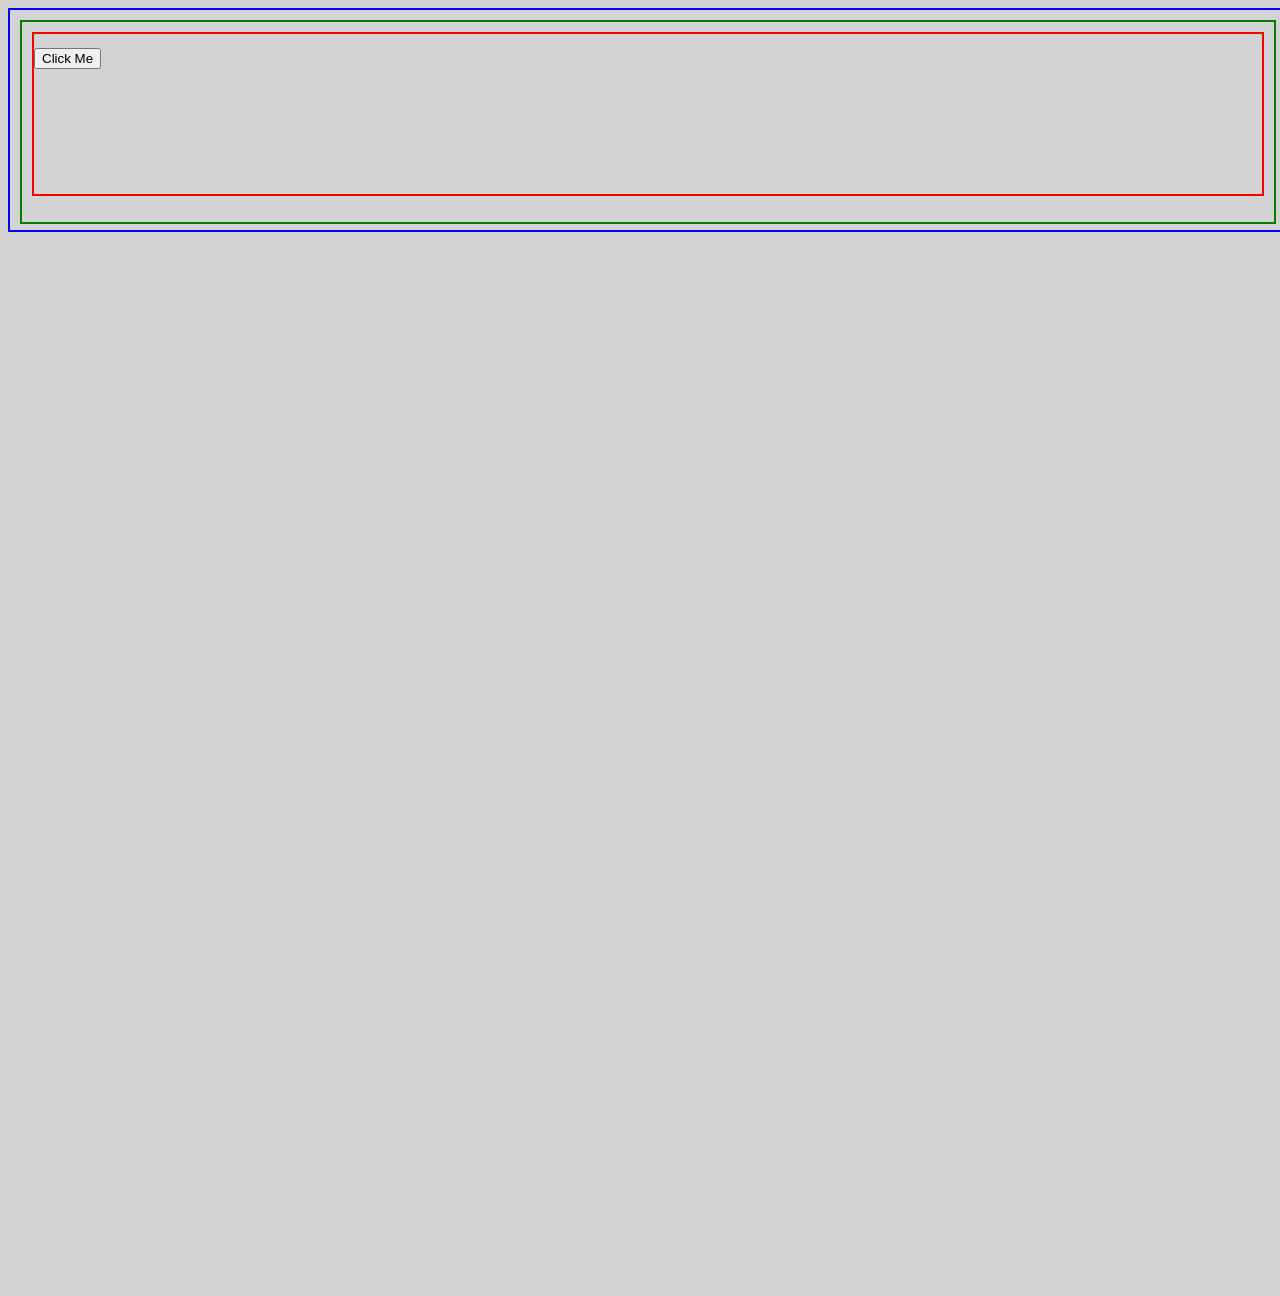
<file: ejemplos.html>
<!DOCTYPE html>
<html lang="en">
<head>
    <meta charset="UTF-8">
    <meta name="viewport" content="width=device-width, initial-scale=1.0">
    <title>Document</title>
    <style>
        body {
           font-size: 2rem;
           width: 100vw;
           height: 100vw;
           background-color: lightgray;
           font-size: 2rem;
        }
        .root {
            border: 2px solid blue;
            height: 200px;
            padding: 10px;

        }
        .parent {
            border: 2px solid green;
            height: 180px;
            padding: 10px;
        }
        .child {
            border: 2px solid red;
            height: 160px;
        }
    </style>
</head>
<body>
    <div class="root" data-number = "1">
        <div class="parent" data-number = "2">
            <div class="child" data-number = "3">
                <button data-number="4">Click Me</button>
            </div>
        </div>
    </div>
    <span></span>
    <script>
       const root = document.querySelector('.root');
       const button = document.querySelector('button');
        
       button.addEventListener('click', (event) => {
        button.dispatchEvent( new CustomEvent('user:message', {
            detail: {
                name: 'Campus',
            },
            bubbles: true,
        }))
       })

       root.addEventListener('user:message', event => {
        const name = event.detail.name;
        const number = event.target.dataset.number;
        console.log`El mensaje recibido de: ${name, number})`;

       }, {capture: true})
        
    </script>
</body>
</html>
</file>
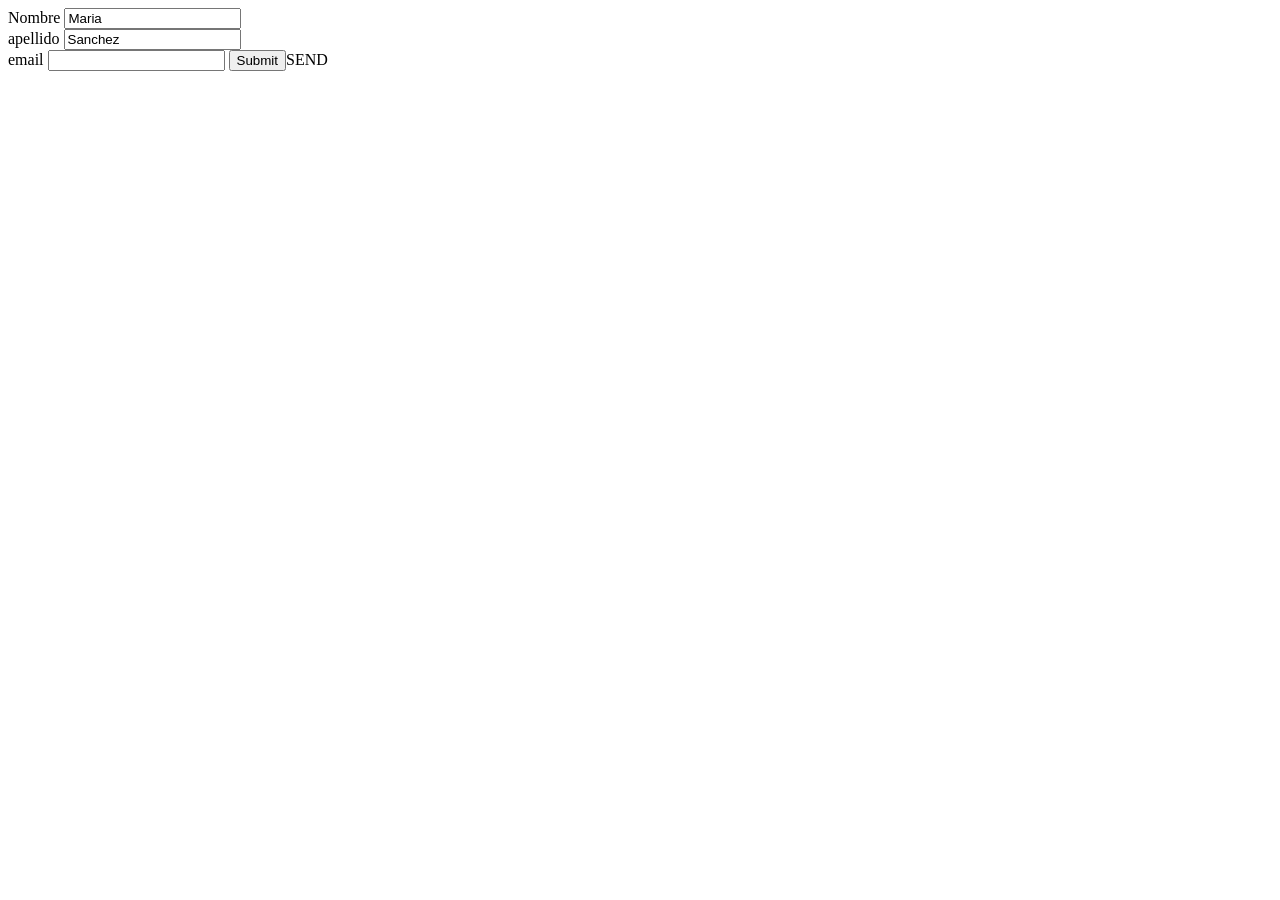
<file: index2.html>
<!DOCTYPE html>
<html lang="en">
<head>
    <meta charset="UTF-8">
    <meta name="viewport" content="width=device-width, initial-scale=1.0">
    <title>Document</title>
</head>
<body>
    <!-- <script src="formulario.js"></script> -->
    <script src="./callbacks.js"></script>
    <script src="./promesas.js"></script>
    <script src="./asyncAwait.js"></script>
    <form action="#" method="get" name="persona" id="persona">
        <label for="name">Nombre</label>
        <input type="text" name="name" id="name" value="Maria">
        <br>
        <label for="lastName">apellido</label>
        <input type="text" name="lastName" id="lastName" value="Sanchez">
        <br>
        <label for="email">email</label>
        <input type="text" name="email" id="email">
        <input type="submit" name="send" id="send">SEND
    </form>
</body>
</html>
</file>
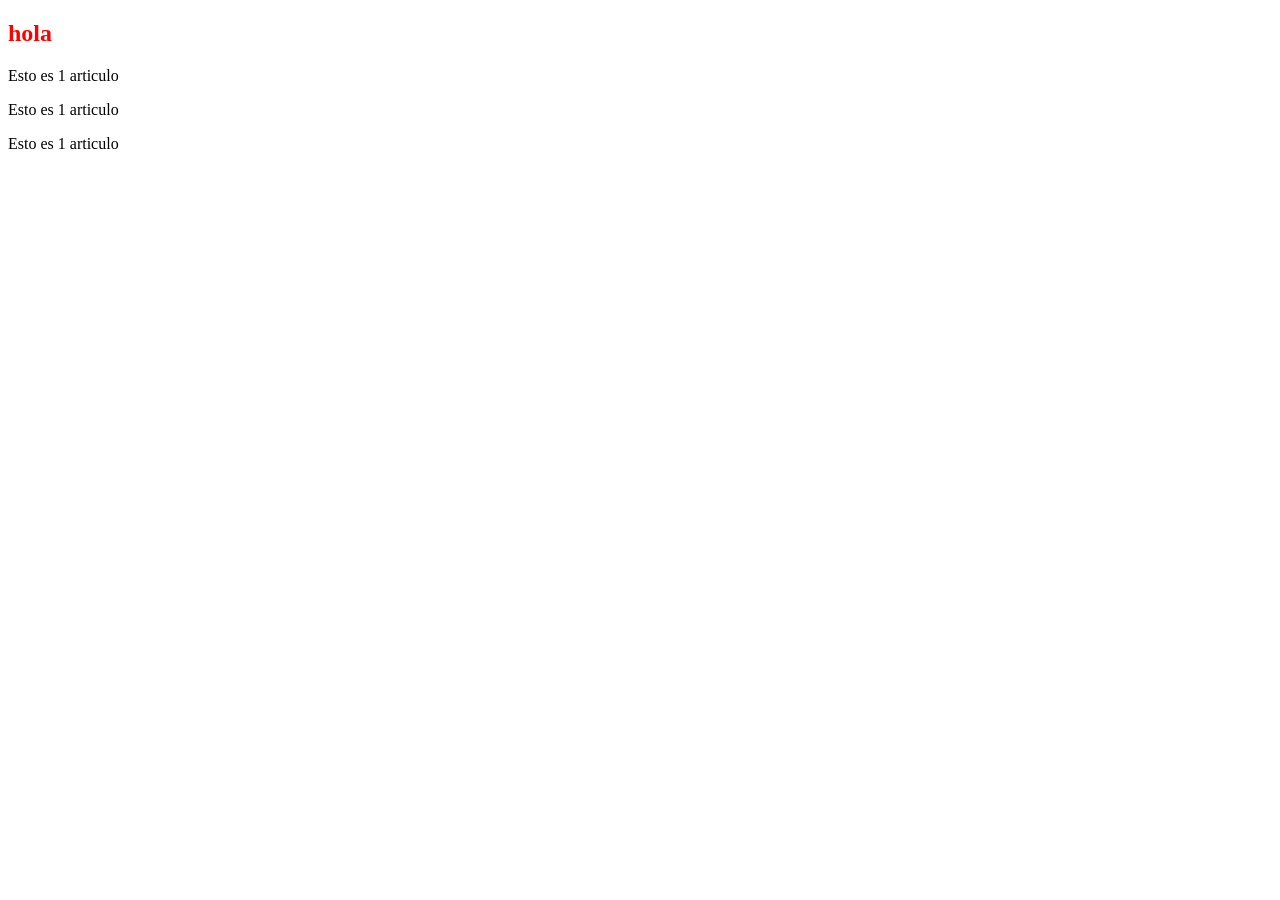
<file: index3.html>
<!DOCTYPE html>
<html lang="en">
<head>
    <meta charset="UTF-8">
    <meta name="viewport" content="width=device-width, initial-scale=1.0">
    <title>Document</title>
 
</head>
<body>
    <main>
        <nav id="encabezado">
            <h1 id="titulo">MI APP</h1>
        </nav>
        <div>
            <article class="article">
                <p>Esto es 1 articulo</p>
            </article>
            <article class="article">
                <p>Esto es 1 articulo</p>
            </article>
            <article class="article">
                <p>Esto es 1 articulo</p>
            </article>
        </div>
    </main>
    
</body>
<script src="./DOM.js"></script>
</html>
</file>
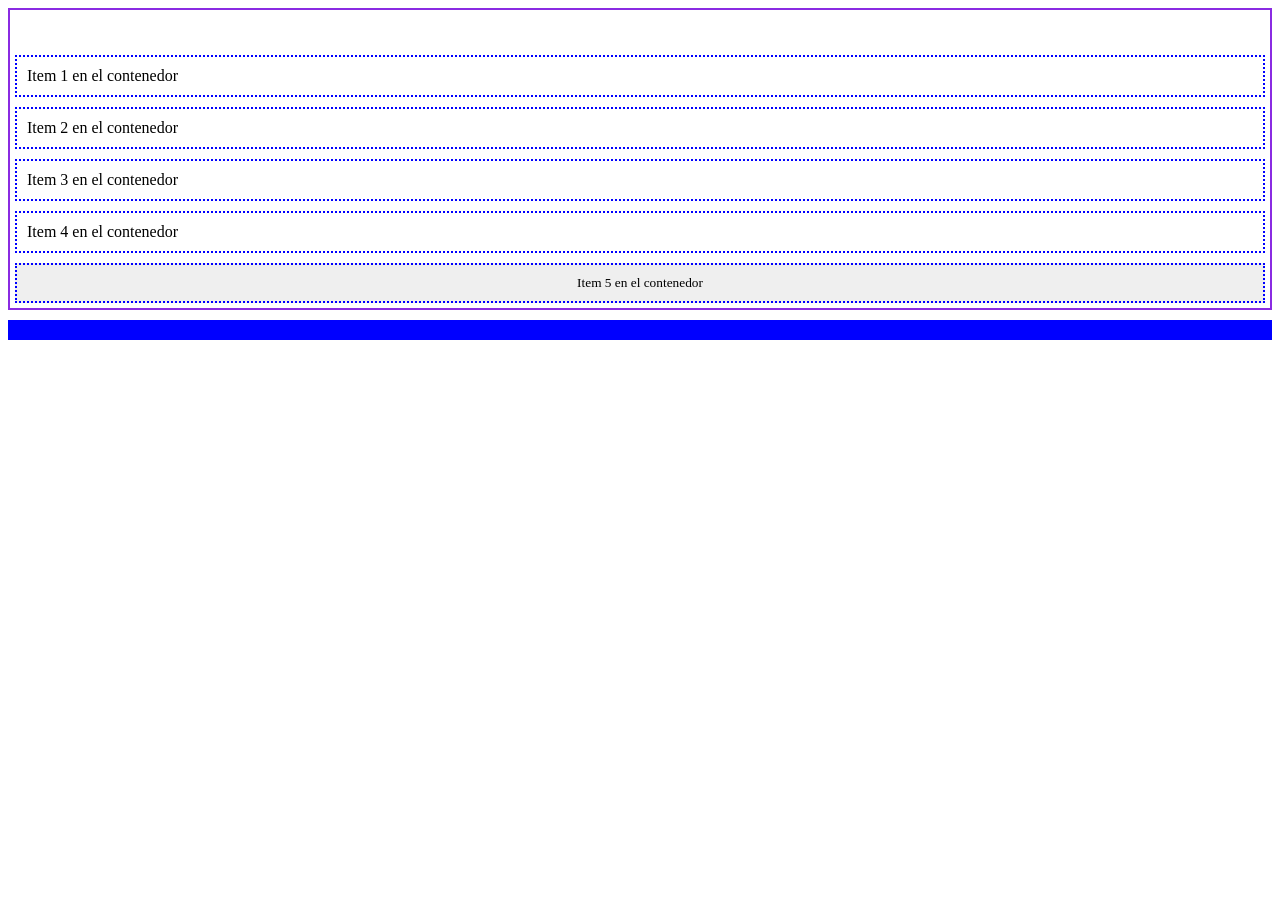
<file: index4.html>
<html lang="en">
<head>
<meta charset="UTF-8">
<meta name="viewport" content="width=device-width, initial-scale=1.0">
<title>Document</title>
<link rel="stylesheet" href="./eventos.css">

</head>
<body>
    <div id="contenedor">
        <h2></h2>
        <div id="item1" class="item borde fuerte">Item 1 en el contenedor</div>
        <div id="item2" class="item borde fuerte">Item 2 en el contenedor</div>
        <div id="item3" class="item borde fuerte">Item 3 en el contenedor</div>
    </div>
    <div id="mensaje"></div>
</body>
<script src="./setAttribute.js"></script>
<script src="./eventos.js"></script>
</html>
</file>
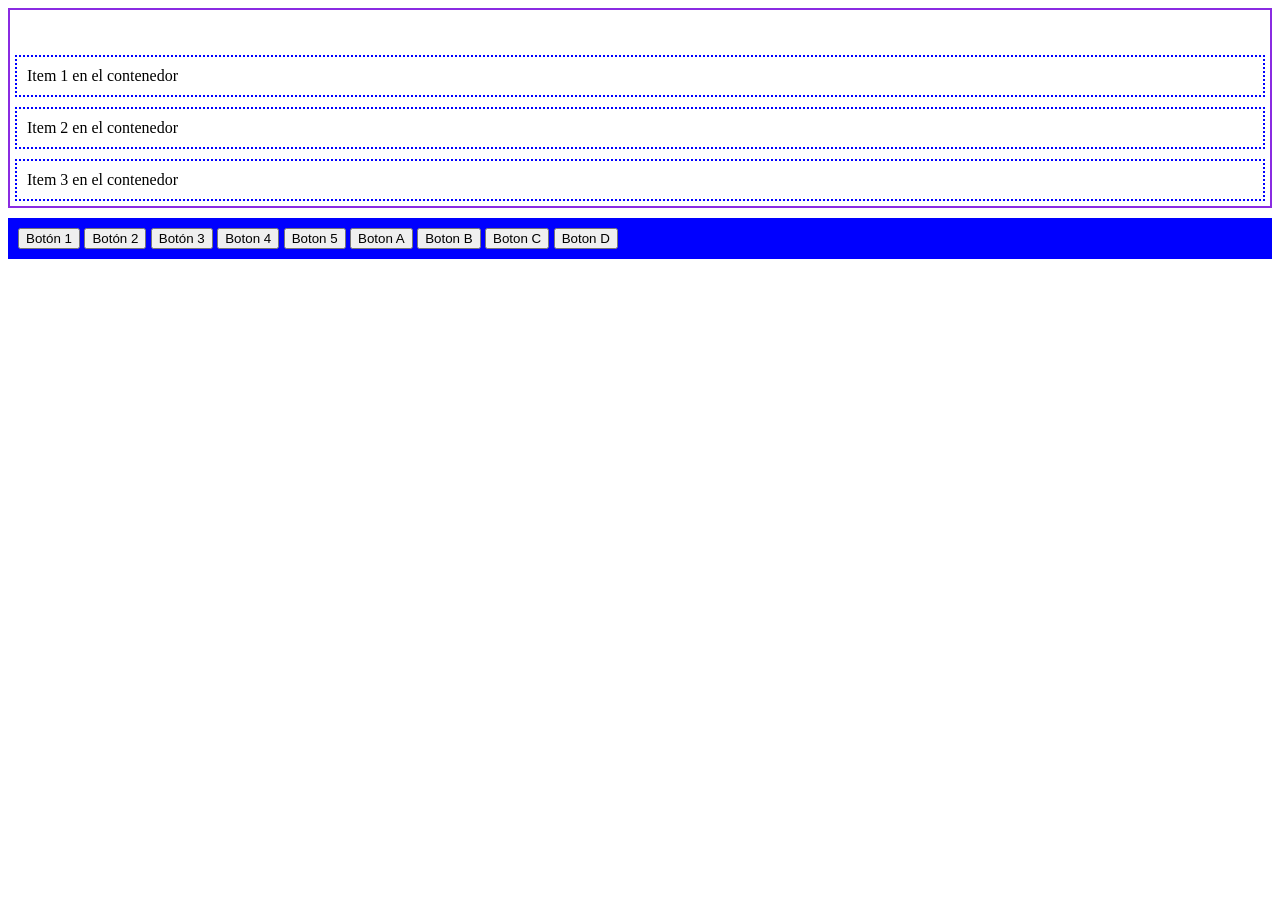
<file: lunes.html>
<!DOCTYPE html>
<html lang="en">
<head>
    <meta name="viewport" content="width=device-width, initial-scale=1.0">
    <meta charset="UTF-8">
    <title>Document</title>
    <link rel="stylesheet" href="./eventos.css">
</head>
<body>
    <div id="contenedor">
        <h2></h2>
        <div id="item1" class="item borde fuerte">Item 1 en el contenedor</div>
        <div id="item2" class="item borde fuerte">Item 2 en el contenedor</div>
        <div id="item3" class="item borde fuerte">Item 3 en el contenedor</div>
    </div>
    <div id="mensaje">
        <button id="btnAgregarAntes">Botón 1</button>
        <button id="btnAgregarDespues">Botón 2</button>
        <button id="btnReemplazarHijos">Botón 3</button>
        <button id="btnReemplazarElemento">Boton 4</button>
        <button id="btnRemover">Boton 5</button>
        <button id="beforeBegin">Boton A</button>
        <button id="afterBegin">Boton B</button>
        <button id="beforEnd">Boton C</button>
        <button id="beforBegin">Boton D</button>

    </div>
    <script src="./eventListener.js"></script>
</body>
</html>
</file>
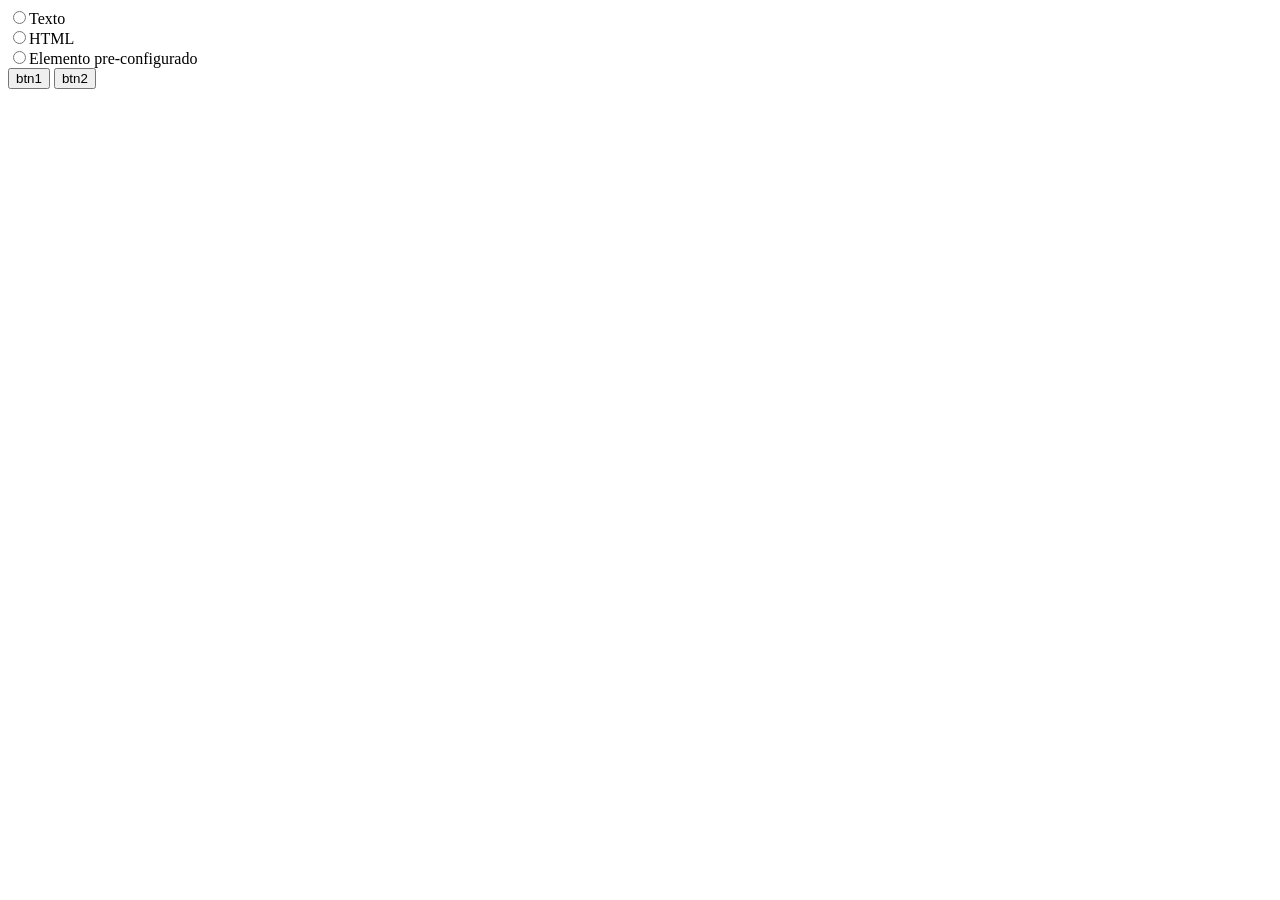
<file: lunes2.html>
<!DOCTYPE html>
<html lang="en">
<head>
    <meta name="viewport" content="width=device-width, initial-scale=1.0">
    <meta charset="UTF-8">
    <title>Document</title>
    <link rel="stylesheet" href="./eventos.css">
</head>
<body>
   <form action="#" id="frmAgregarElementos"
         name="frmAgregarElementos">
        <input type="radio" name="elemento" value="T">Texto<br>
        <input type="radio" name="elemento" value="H">HTML<br>
        <input type="radio" name="elemnto" value="E">Elemento pre-configurado<br>
        </form>

        <button id="btnAgregarAntesInicio">btn1</button>
        <button id="btnAgergarDespuesInicio">btn2</button>
    </div>
    <script src="./formData.js"></script>
</body>
</html>
</file>
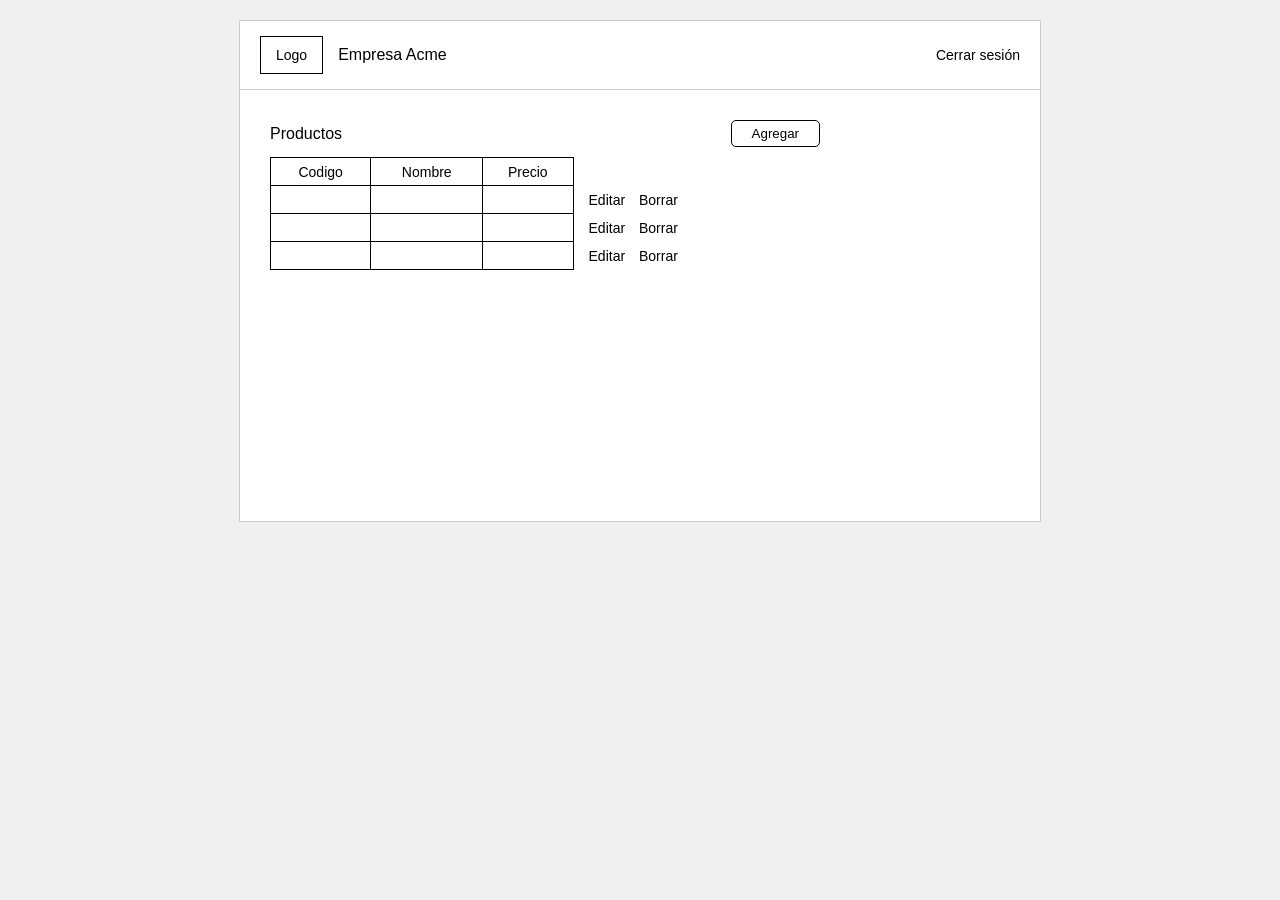
<file: tarea.html>
<!DOCTYPE html>
<html lang="en">
<head>
    <meta charset="UTF-8">
    <meta name="viewport" content="width=device-width, initial-scale=1.0">
    <title>Document</title>

    <style>
body {
font-family: Arial, sans-serif;
background-color: #f0f0f0;
margin: 0;
padding: 20px;
display: flex;
justify-content: center;
}

.contenedor-principal {
width: 800px;
background-color: white;
border: 1px solid #ccc;
min-height: 500px;
}

.encabezado {
display: flex;
justify-content: space-between;
align-items: center;
padding: 15px 20px;
border-bottom: 1px solid #ccc;
}

.logo-empresa {
display: flex;
align-items: center;
gap: 15px;
}

.logo {
border: 1px solid #000;
padding: 10px 15px;
font-size: 14px;
}

.cerrar-sesion {
text-decoration: none;
color: black;
font-size: 14px;
}

.contenido {
padding: 30px;
}

.barra-superior {
display: flex;
justify-content: space-between;
align-items: center;
width: 550px;
margin-bottom: 10px;
}

.boton-agregar {
border: 1px solid #000;
background-color: transparent;
padding: 5px 20px;
border-radius: 5px;
cursor: pointer;
}

.tabla-productos {
border-collapse: collapse;
width: 550px;
}

.tabla-productos th, 
.tabla-productos td {
border: 1px solid #000;
height: 25px;
text-align: center;
font-size: 14px;
font-weight: normal;
}

.tabla-productos th.columna-acciones, 
.tabla-productos td.acciones {
border: none;
text-align: left;
padding-left: 15px;
}

.acciones a {
text-decoration: none;
color: black;
margin-right: 10px;
}
</style>

</head>
<body>
<div class="contenedor-principal">

<header class="encabezado">
<div class="logo-empresa">
<div class="logo">Logo</div>
<span>Empresa Acme</span>
</div>
<a href="#" class="cerrar-sesion">Cerrar sesión</a>
</header>

<main class="contenido">

<div class="barra-superior">
<span>Productos</span>
<button class="boton-agregar">Agregar</button>
</div>

<table class="tabla-productos">
<thead>
<tr>
<th>Codigo</th>
<th>Nombre</th>
<th>Precio</th>
<th class="columna-acciones"></th>
</tr>
</thead>
<tbody>
<tr>
<td></td>
<td></td>
<td></td>
<td class="acciones">
<a href="#">Editar</a>
<a href="#">Borrar</a>
</td>
</tr>
<tr>
<td></td>
<td></td>
<td></td>
<td class="acciones">
<a href="#">Editar</a>
<a href="#">Borrar</a>
</td>
</tr>
<tr>
<td></td>
<td></td>
<td></td>
<td class="acciones">
<a href="#">Editar</a>
<a href="#">Borrar</a>
</td>
</tr>
</tbody>
</table>

</main>

</div>
</body>
</html>
</file>
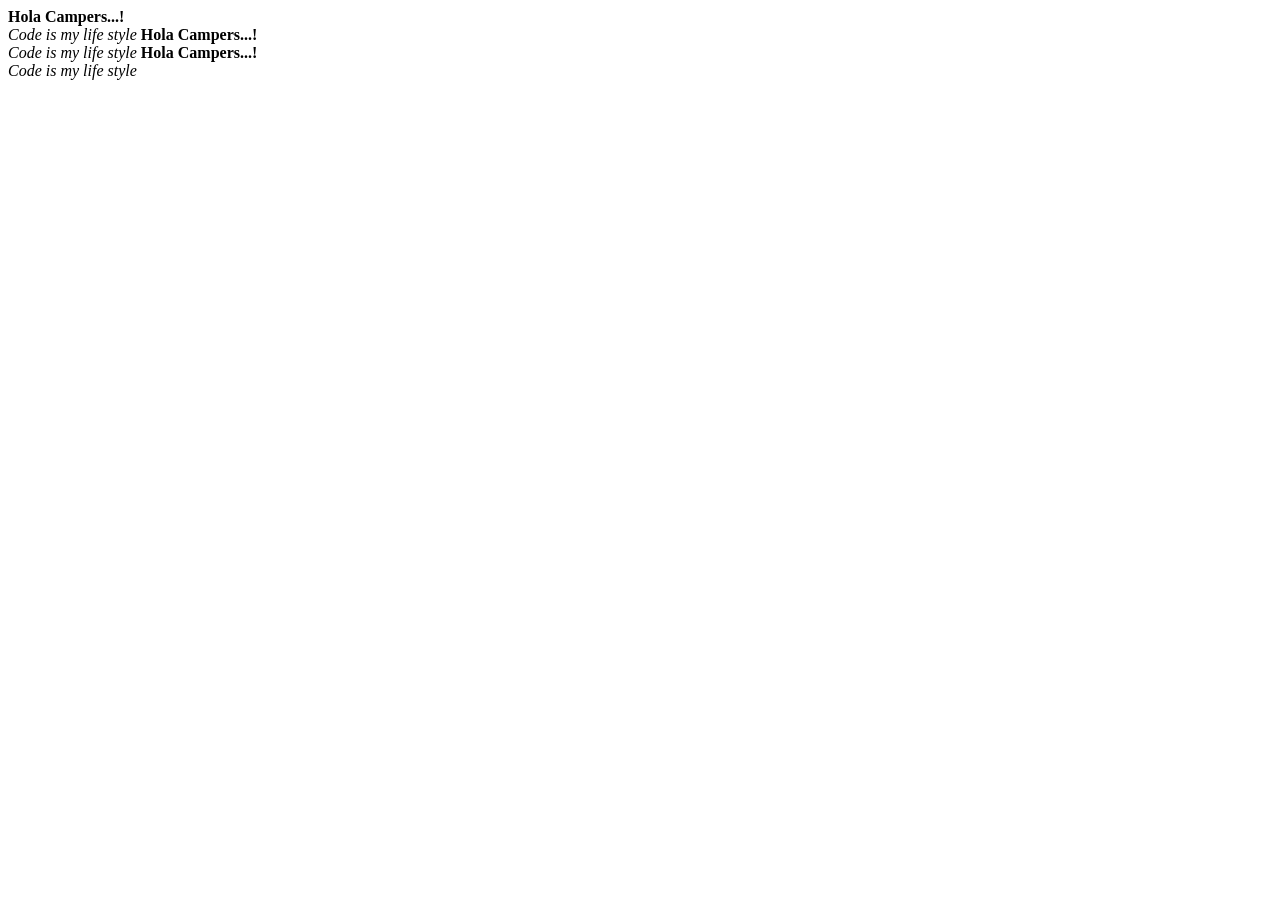
<file: webCOMPONENTS.HTML>
<!DOCTYPE html>
<html lang="en">
<head>
    <meta charset="UTF-8">
    <meta name="viewport" content="width=device-width, initial-scale=1.0">
    <title>Componentes web</title>
    <script src="./webCOMPONENTS.JS" defer></script>
</head>
<body>
    <!-- //etiqueta personalizada! -->
    <campus-tech></campus-tech>
    <campus-tech></campus-tech>
    <campus-tech></campus-tech>
    <campus-tech></campus-tech>
    <span></span>
</body>
</html>
</file>
<file: eventos.css>
#contenedor {
    border: 2px solid blueviolet;
    display: flex;
    flex-direction: column;
    }
    
    #mensaje{
    background-color: blue;
    color: white;
    font-family: Arial, Helvetica, sans-serif;
    margin-top: 10px;
    padding: 10px;
    font-weight: bold;
    }
    
    .borde{
    border: 2px dotted blue;
    }
    
    .fuente{
    font-family: "Playwrite IN", serif;
    }
    
    .item{
    padding: 10px;
    margin: 5px; 
    }
</file>
